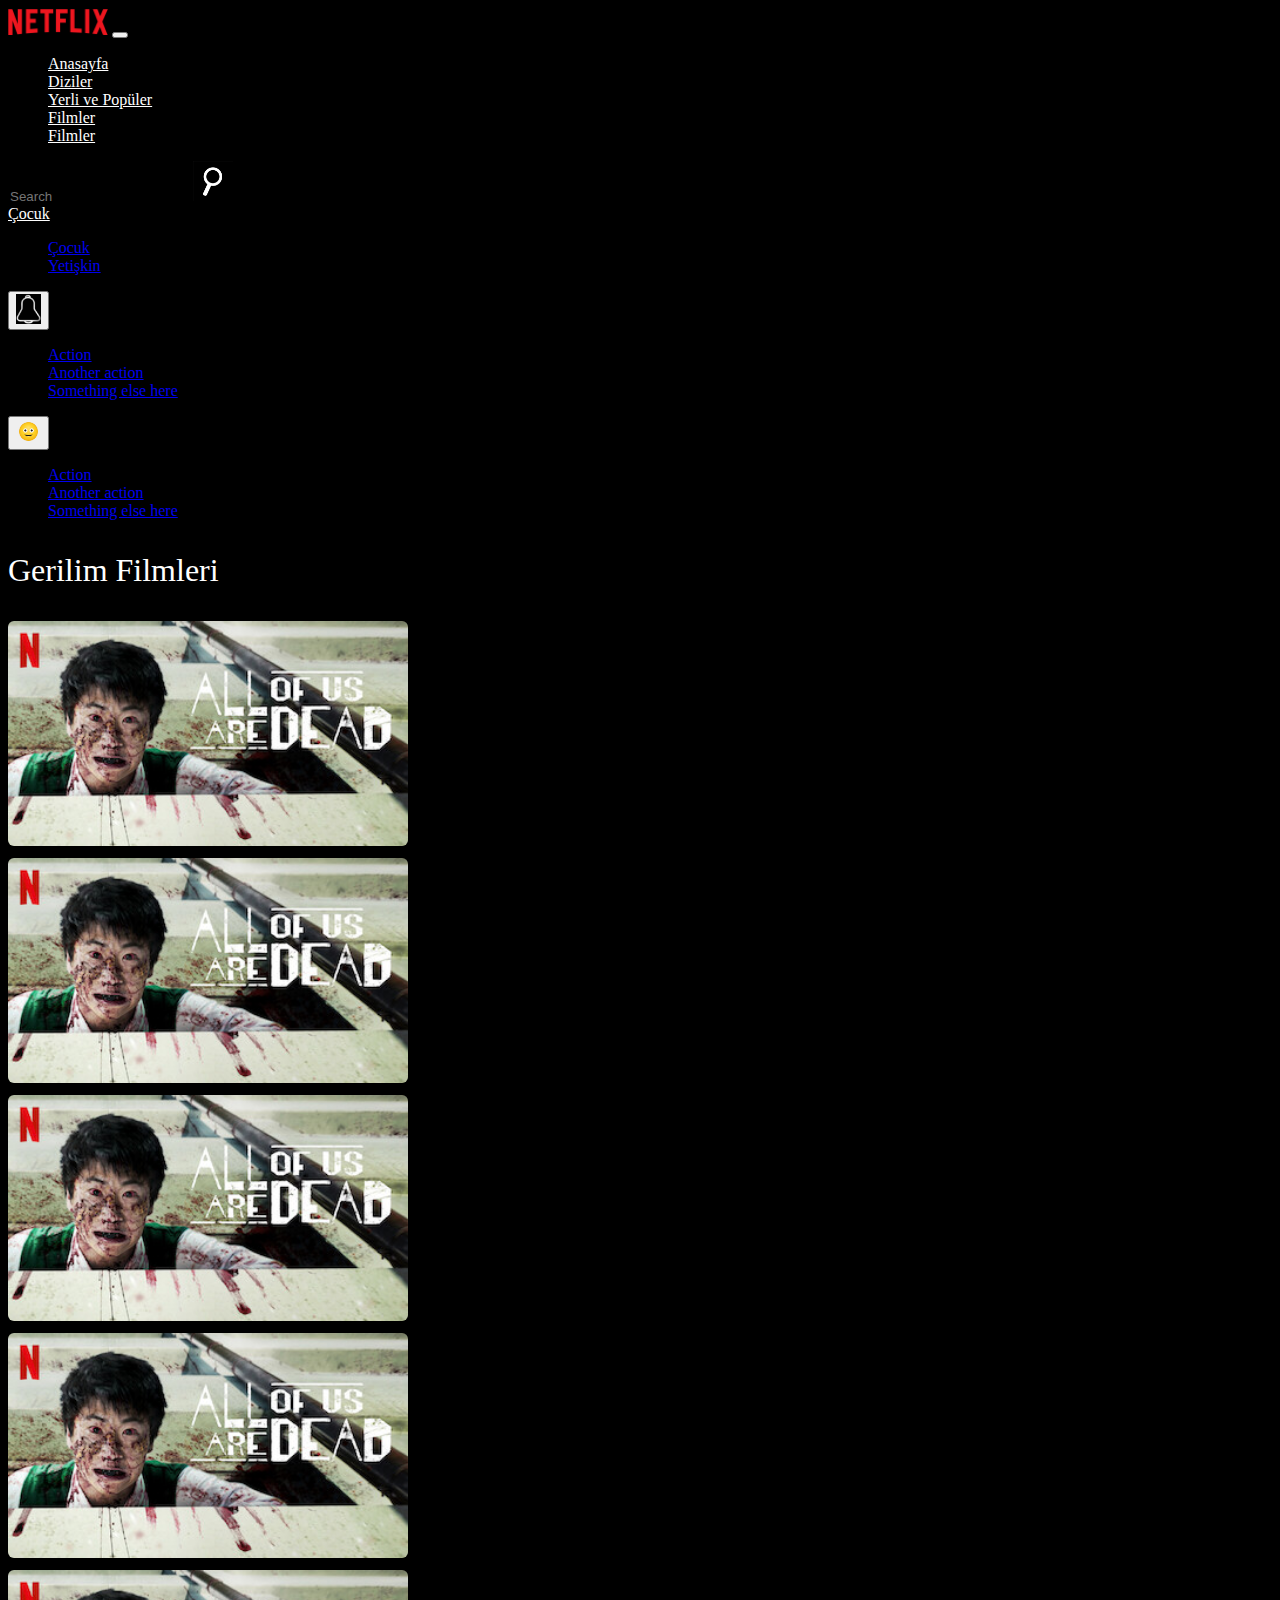
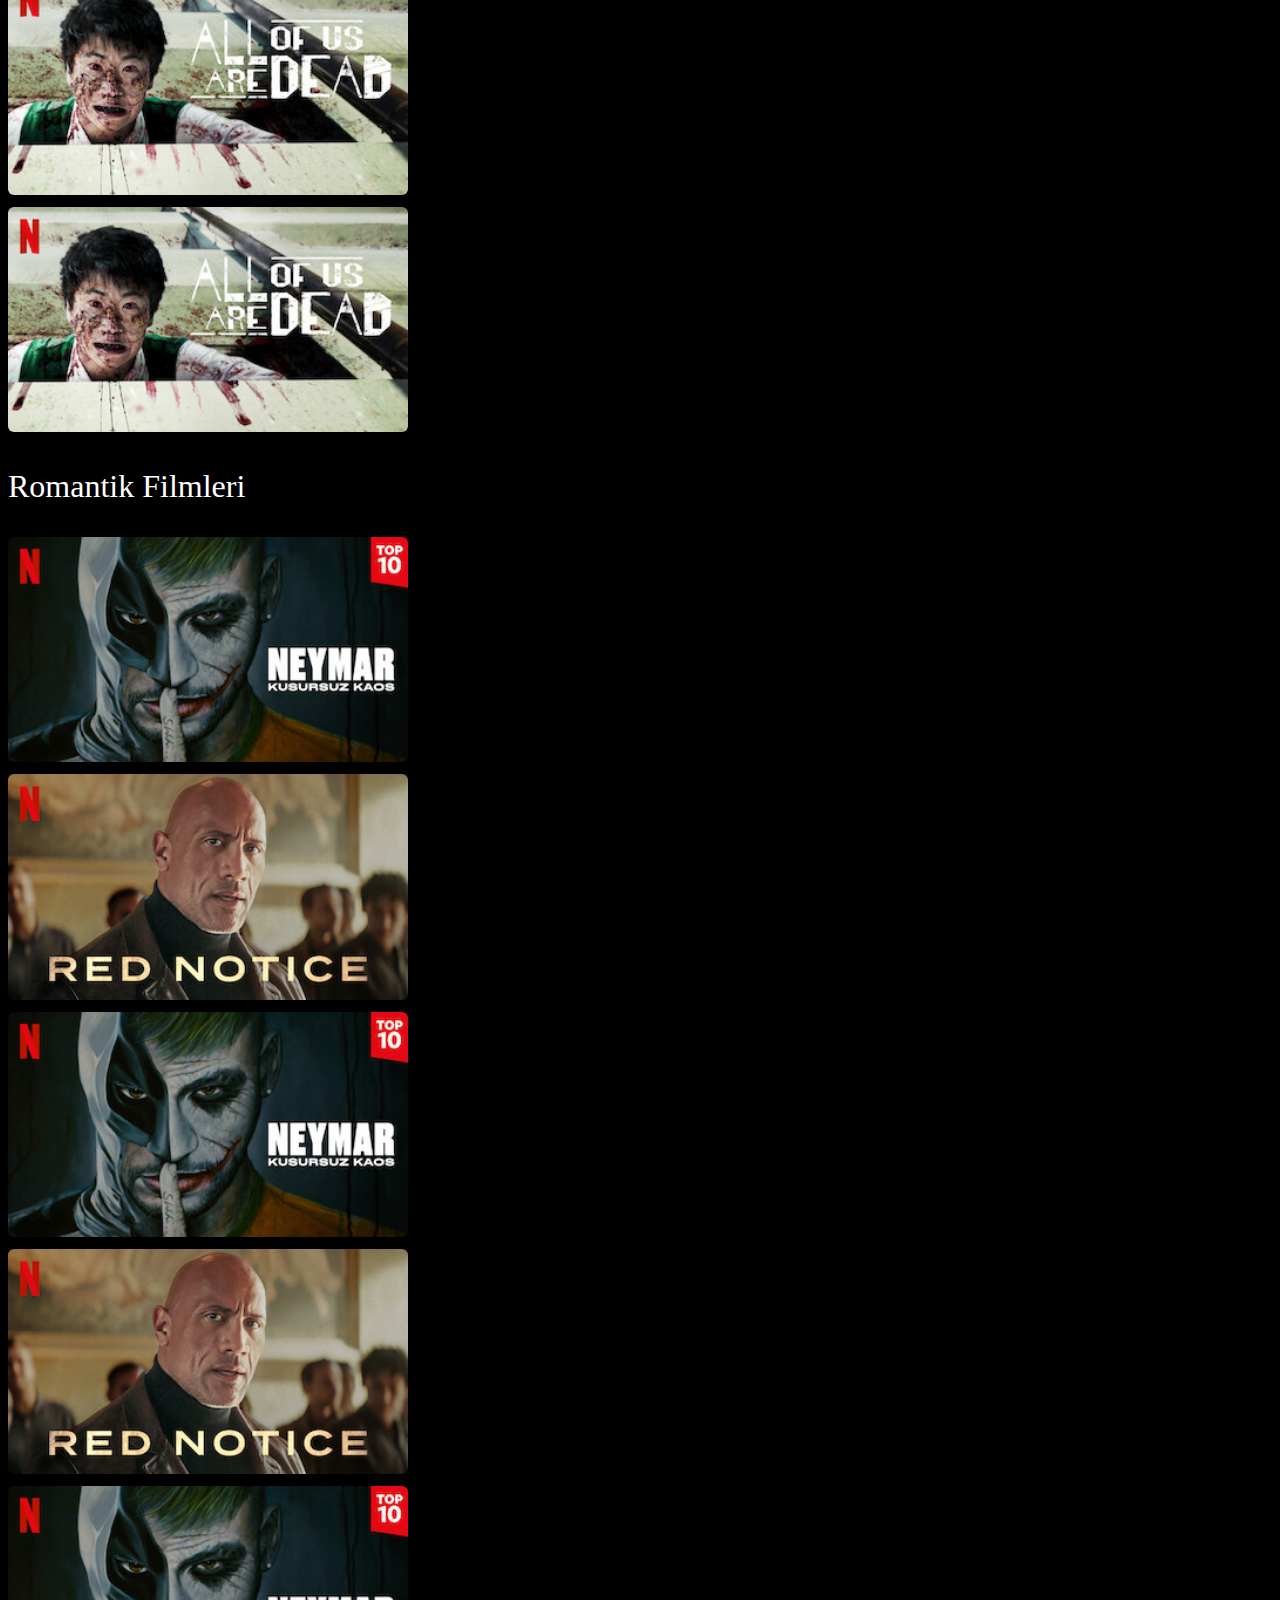
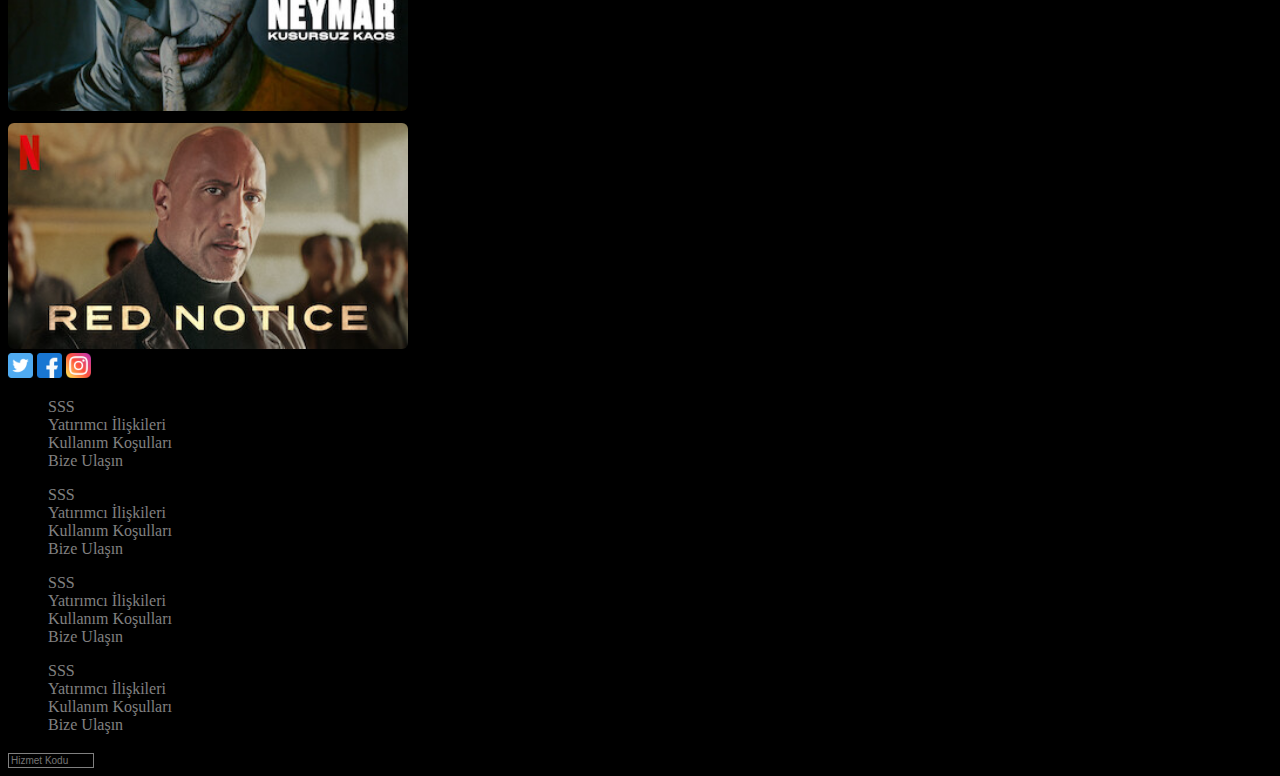
<file: film.html>
<!DOCTYPE html>
<html lang="tr">

<head>
  <meta charset="UTF-8">
  <meta http-equiv="X-UA-Compatible" content="IE=edge">
  <meta name="viewport" content="width=device-width, initial-scale=1.0">
  <title>Document</title>
  <link href="https://cdn.jsdelivr.net/npm/bootstrap@5.3.0-alpha1/dist/css/bootstrap.min.css" rel="stylesheet"
    integrity="sha384-GLhlTQ8iRABdZLl6O3oVMWSktQOp6b7In1Zl3/Jr59b6EGGoI1aFkw7cmDA6j6gD" crossorigin="anonymous">
  <link rel="stylesheet" href="film.css">
</head>

<body>
  <!-- <div class="container-main"> -->
    <div class="header-navbar d-flex">
    
       
       
      <nav class="navbar navbar-expand-lg navbar-dark ">
          <div class="container">
          
            <a class="navbar-brand" href="index.html">
              <img width="100px" src="img/logo.png" alt=""></a>
            <button class="navbar-toggler" type="button" data-bs-toggle="collapse" data-bs-target="#navbarSupportedContent" aria-controls="navbarSupportedContent" aria-expanded="true" aria-label="Toggle navigation">
              <span class="navbar-toggler-icon"></span>
            </button>
            <div class="collapse navbar-collapse" id="navbarSupportedContent">
              <ul class="navbar-nav me-auto mb-2 mb-lg-0">
                <li class="nav-item">
                  <a class="nav-link " aria-current="page" href="index.html">Anasayfa</a>
                </li>
                <li class="nav-item">
                  <a class="nav-link" href="#">Diziler</a>
                </li>
                <li class="nav-item">
                  <a class="nav-link" href="#">Yerli ve Popüler</a>
                </li>
                <li class="nav-item">
                  <a class="nav-link" href="#">Filmler</a>
                </li>
                <li class="nav-item">
                  <a class="nav-link" href="#">Filmler</a>
                </li>
                                   
              </ul>
            
            </div>
            <!-- <div class=" d-flex align-items-center "> -->
              <div class="collapse navbar-collapse" id="navbarSupportedContent">
                <div class="search d-flex">
                  <form class="form-inline my-2 my-lg-0 d-flex">
                    <input class="form-control mr-sm-2 " type="search" placeholder="Search">
                    <img width="40px" height="40px" src="img/arama.jpg" alt="">
                  </form>
    
                </div>
    
    
                <div class="dropdown-user">
                  <li class="nav-item dropdown">
                    <a class="nav-link dropdown-toggle" href="#" role="button" data-bs-toggle="dropdown" aria-expanded="">
                      Çocuk
                    </a>
                    <ul class="dropdown-menu">
                      <li><a class="dropdown-item" href="#">Çocuk</a></li>
                      <li><a class="dropdown-item" href="#">Yetişkin</a></li>
    
                    </ul>
                </div>
    
    
    
    
                <div class="dropdown">
                  <button class="btn dropdown-toggle" type="button" data-bs-toggle="dropdown" aria-expanded="false">
                    <img width="25px" src="img/zil.PNG" alt="">
                  </button>
                  <ul class="dropdown-menu">
                    <li><a class="dropdown-item" href="#">Action</a></li>
                    <li><a class="dropdown-item" href="#">Another action</a></li>
                    <li><a class="dropdown-item" href="#">Something else here</a></li>
                  </ul>
                </div>
    
    
    
                <div class="dropdown">
                  <button class="btn dropdown-toggle" type="button" data-bs-toggle="dropdown" aria-expanded="false">
                    <img width="25px" src="img/smile-profil.png" alt="">
                  </button>
                  <ul class="dropdown-menu">
                    <li><a class="dropdown-item" href="#">Action</a></li>
                    <li><a class="dropdown-item" href="#">Another action</a></li>
                    <li><a class="dropdown-item" href="#">Something else here</a></li>
                  </ul>
                </div>
    
              </div>
    
          </div>
  
        </nav>
                 
   </div>
  

  <div class="container-film-set ">
    <div class="konu mt-5">
      <div class="col-4">
        <p class="filmKonusu ms-4">Gerilim Filmleri</p>
      </div>
    </div>
    <div class="row ms-1 me-1 film-card-row">
      <div class="col-12 col-sm-6  col-md-6 col-lg-4 col-xl-4 col-xxl-2 film-card">
        <a href="#">
          <img src="img/film1.jpg" alt="" class="film">
        </a>
      </div>
      <div class="col-12 col-sm-6  col-md-6 col-lg-4 col-xl-4 col-xxl-2  film-card">
        <a href="#">
          <img src="img/film1.jpg" alt="" class="film">
        </a>
      </div>
      <div class="col-12 col-sm-6  col-md-6 col-lg-4 col-xl-4 col-xxl-2 film-card">
        <a href="#">
          <img src="img/film1.jpg" alt="" class="film">
        </a>
      </div>
      <div class="col-12 col-sm-6  col-md-6 col-lg-4 col-xl-4 col-xxl-2 film-card">
        <a href="#">
          <img src="img/film1.jpg" alt="" class="film">
        </a>
      </div>
      <div class="col-12 col-sm-6  col-md-6 col-lg-4 col-xl-4 col-xxl-2 film-card">
        <a href="#">
          <img src="img/film1.jpg" alt="" class="film">
        </a>
      </div>
      <div class="col-12 col-sm-6  col-md-6 col-lg-4 col-xl-4 col-xxl-2 film-card">
        <a href="#">
          <img src="img/film1.jpg" alt="" class="film">
        </a>
      </div>


    </div>
    <div class="konu mt-5">
      <div class="col-4">
        <p class="filmKonusu ms-4">Romantik Filmleri</p>
      </div>
    </div>
    <div class="row ms-1 me-1">
      <div class="col-12 col-sm-6  col-md-6 col-lg-4 col-xl-4 col-xxl-2 film-card">
        <a href="#">
          <img src="img/film2.jpg" alt="" class="film">
        </a>
      </div>
      <div class="col-12 col-sm-6  col-md-6 col-lg-4 col-xl-4 col-xxl-2 film-card">
        <a href="#">
          <img src="img/film3.jpg" alt="" class="film">
        </a>
      </div>
      <div class="col-12 col-sm-6   col-md-6 col-lg-4 col-xl-4 col-xxl-2 film-card">
        <a href="#">
          <img src="img/film2.jpg" alt="" class="film">
        </a>
      </div>
      <div class=" col-12 col-sm-6  col-md-6 col-lg-4 col-xl-4 col-xxl-2 film-card">
        <a href="#">
          <img src="img/film3.jpg" alt="" class="film">
        </a>
      </div>
      <div class="col-12 col-sm-6  col-md-6 col-lg-4 col-xl-4 col-xxl-2 film-card">
        <a href="#">
          <img src="img/film2.jpg" alt="" class="film">
        </a>
      </div>
      <div class="col-6 col-sm-6  col-md-6 col-lg-4 col-xl-4 col-xxl-2 film-card">
        <a href="#">
          <img src="img/film3.jpg" alt="" class="film">
        </a>
      </div>


    </div>
  </div>



  <footer>
    <div class="container">
      <div class="sosyal-icon p-0">
        <div class=" row "">
        <div class=" col-4 mt-3 ">
          <a href="" class=" icon-cizgi">
          <img src="img/twitter.png" alt="" class="sos-icon">
          </a>
          <a href="" class="icon-cizgi">
            <img src="img/facebook.png" alt="" class="sos-icon">
          </a>
          <a href="" class="icon-cizgi">
            <img src="img/instagram (1).png" alt="" class="sos-icon">
          </a>
        </div>
      </div>
    </div>
    <div class="row mt-3">
      <div class="col-3">


        <ul class="p-0">
          <li><a href="#">SSS</a></li>
          <li><a href="#">Yatırımcı İlişkileri</a></li>
          <li><a href="#">Kullanım Koşulları</a></li>
          <li><a href="#">Bize Ulaşın</a></li>
        </ul>
      </div>

      <div class="col-3">
        <ul>
          <li><a href="#">SSS</a></li>
          <li><a href="#">Yatırımcı İlişkileri</a></li>
          <li><a href="#">Kullanım Koşulları</a></li>
          <li><a href="#">Bize Ulaşın</a></li>
        </ul>
      </div>

      <div class="col-3">
        <ul>
          <li><a href="#">SSS</a></li>
          <li><a href="#">Yatırımcı İlişkileri</a></li>
          <li><a href="#">Kullanım Koşulları</a></li>
          <li><a href="#">Bize Ulaşın</a></li>
        </ul>
      </div>

      <div class="col-3">
        <ul>
          <li><a href="#">SSS</a></li>
          <li><a href="#">Yatırımcı İlişkileri</a></li>
          <li><a href="#">Kullanım Koşulları</a></li>
          <li><a href="#">Bize Ulaşın</a></li>
        </ul>
      </div>
    </div>
    </div>
    <div class="container">
      <div class="hizmetp-0">
        <div class=" row "">
          <div class=" col-4 mt-3 ">
           <input width=" 50px" type="text" placeholder="Hizmet Kodu" class="hizmet-kodu text-center">
        </div>
      </div>
    </div>
    </div>
  </footer>
<!-- </div> -->











  <script src="https://cdn.jsdelivr.net/npm/bootstrap@5.3.0-alpha1/dist/js/bootstrap.bundle.min.js"
    integrity="sha384-w76AqPfDkMBDXo30jS1Sgez6pr3x5MlQ1ZAGC+nuZB+EYdgRZgiwxhTBTkF7CXvN"
    crossorigin="anonymous"></script>
</body>

</html>
</file>
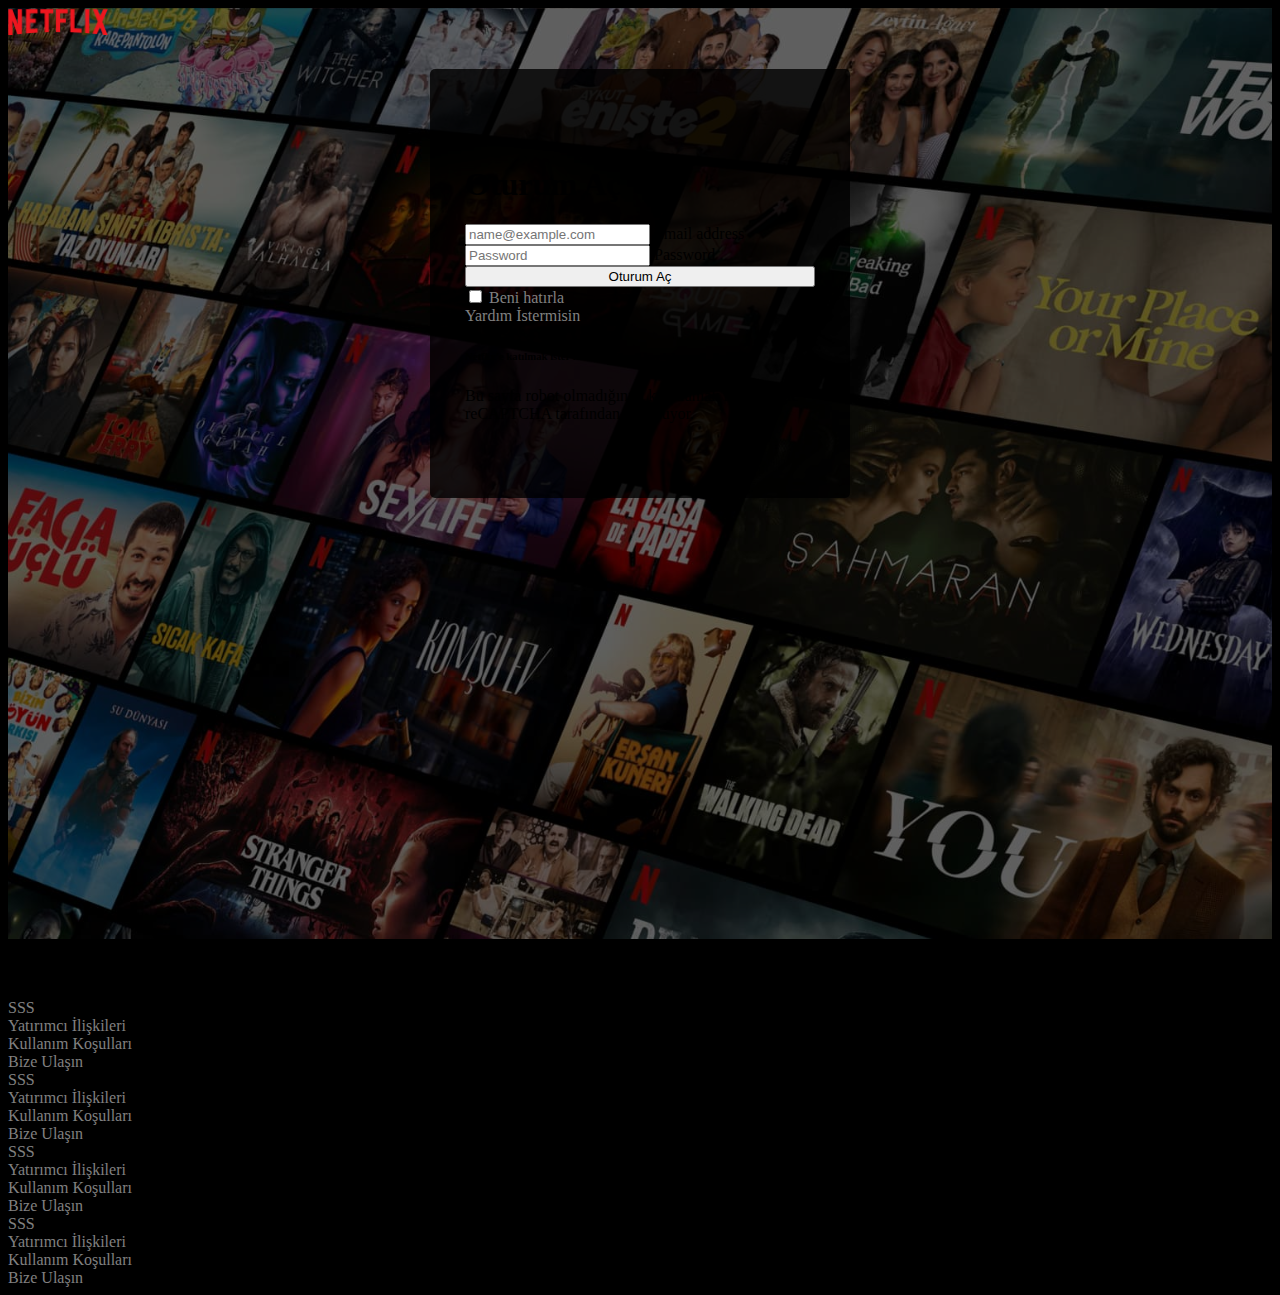
<file: login.html>
<!DOCTYPE html>
<html lang="en">

<head>
  <meta charset="UTF-8">
  <meta http-equiv="X-UA-Compatible" content="IE=edge">
  <meta name="viewport" content="width=device-width, initial-scale=1.0">
  <title>Netflix</title>
  <link href="https://cdn.jsdelivr.net/npm/bootstrap@5.3.0-alpha1/dist/css/bootstrap.min.css" rel="stylesheet"
    integrity="sha384-GLhlTQ8iRABdZLl6O3oVMWSktQOp6b7In1Zl3/Jr59b6EGGoI1aFkw7cmDA6j6gD" crossorigin="anonymous">
  <link rel="stylesheet" href="loginstyle.css">
</head>

<body>

  <div class="header ">
    <nav class="navbar">
      <a class="navbar-brand" href="index.html">
        <img width="100px" src="img/logo.png" alt=""></a>
    </nav>
    <div class="container ">
      <div class="row main-row ">
        <div class="login-parent">
          <div class="back-col">
            <h1 class="text-white">Oturum Aç</h1>
            <form>
              <div class="form-floating mb-3">
                <input type="email" class="form-control" id="floatingInput" placeholder="name@example.com">
                <label for="floatingInput">Email address</label>
              </div>
              <div class="form-floating">
                <input type="password" class="form-control" id="floatingPassword" placeholder="Password">
                <label for="floatingPassword">Password</label>
              </div>

              <a href="user.html" target="_blank">
                <input type="button" class="btn btn-danger mt-3" value="Oturum Aç">
            </a>
          

              <div class="row mt-2">
                <div class="col-6">
                  <div class="mb-3 form-check">
                    <input type="checkbox" class="form-check-input" id="exampleCheck1">
                    <label class="form-check-label" for="exampleCheck1">Beni hatırla</label>
  
  
                  </div>
                </div>
                <div class="col-6">
                  <ul>
                    <li><a href="#">Yardım İstermisin</a> </li>
                  </ul>
                </div>
  
              </div>
              <h6 class="text-white">Netflix'e katılmak ister misiniz? Şimdi kaydolun.</h6>
              <h7 class="text-white">Bu sayfa robot olmadığınızı kanıtlamak için Google reCAPTCHA tarafından korunuyor.
              </h7>
  
            </form>
          </div>
        </div>
        

      </div>
    </div>
    
    
  </div>

  <footer>
    <div class="container">
        <h3 class="text-white text-center">Sorularınız mı var? 0850-390-7444 numaralı telefonu arayın</h3>
        <div class="row">
            <div class="col-3">

            
                <ul>
                    <li><a href="#">SSS</a></li>
                    <li><a href="#">Yatırımcı İlişkileri</a></li>
                    <li><a href="#">Kullanım Koşulları</a></li>
                    <li><a href="#">Bize Ulaşın</a></li>
                </ul>
            </div>

            <div class="col-3">
                <ul>
                    <li><a href="#">SSS</a></li>
                    <li><a href="#">Yatırımcı İlişkileri</a></li>
                    <li><a href="#">Kullanım Koşulları</a></li>
                    <li><a href="#">Bize Ulaşın</a></li>
                </ul>
            </div>

            <div class="col-3">
                <ul>
                    <li><a href="#">SSS</a></li>
                    <li><a href="#">Yatırımcı İlişkileri</a></li>
                    <li><a href="#">Kullanım Koşulları</a></li>
                    <li><a href="#">Bize Ulaşın</a></li>
                </ul>
            </div>

            <div class="col-3">
                <ul>
                    <li><a href="#">SSS</a></li>
                    <li><a href="#">Yatırımcı İlişkileri</a></li>
                    <li><a href="#">Kullanım Koşulları</a></li>
                    <li><a href="#">Bize Ulaşın</a></li>
                </ul>
            </div>
        </div>
    </div>
   </footer>























  <script src="https://cdn.jsdelivr.net/npm/bootstrap@5.3.0-alpha1/dist/js/bootstrap.bundle.min.js"
    integrity="sha384-w76AqPfDkMBDXo30jS1Sgez6pr3x5MlQ1ZAGC+nuZB+EYdgRZgiwxhTBTkF7CXvN"
    crossorigin="anonymous"></script>
</body>

</html>
</file>
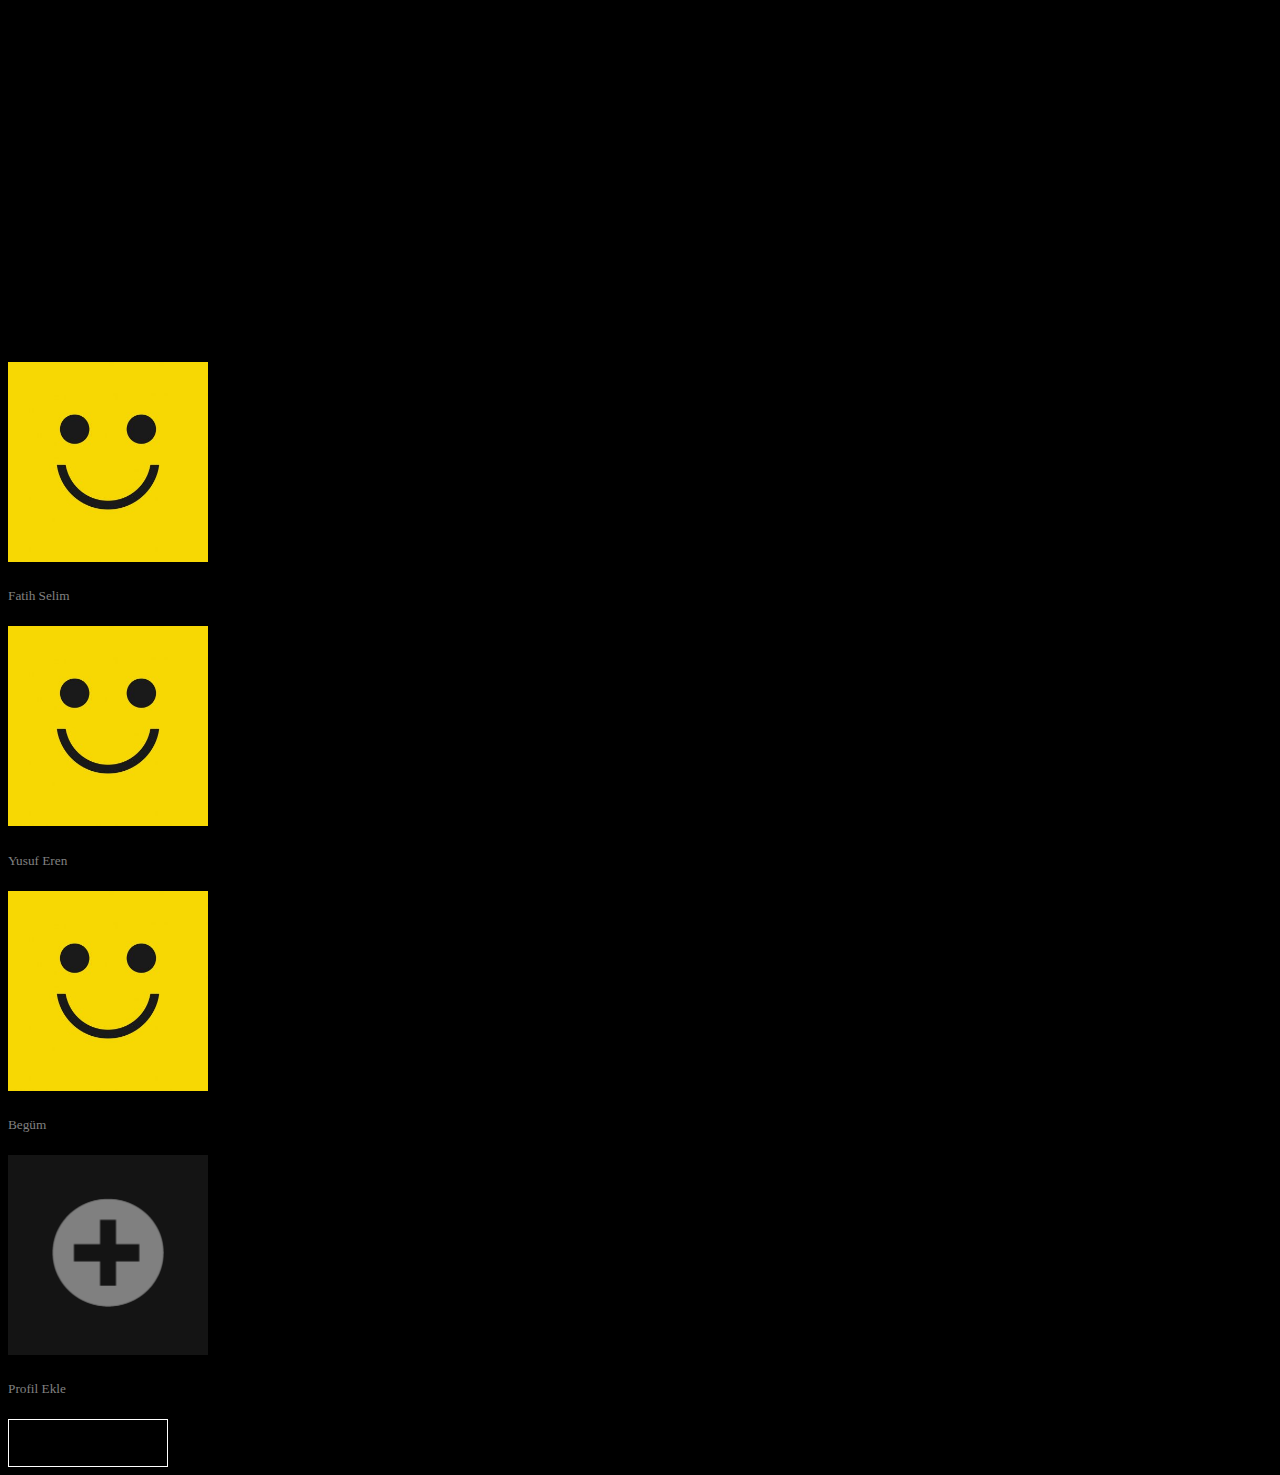
<file: user.html>
<!DOCTYPE html>
<html lang="tr">

<head>
    <meta charset="UTF-8">
    <meta http-equiv="X-UA-Compatible" content="IE=edge">
    <meta name="viewport" content="width=device-width, initial-scale=1.0">
    <title>Document</title>
    <link href="https://cdn.jsdelivr.net/npm/bootstrap@5.3.0-alpha1/dist/css/bootstrap.min.css" rel="stylesheet"
        integrity="sha384-GLhlTQ8iRABdZLl6O3oVMWSktQOp6b7In1Zl3/Jr59b6EGGoI1aFkw7cmDA6j6gD" crossorigin="anonymous">
    <link rel="stylesheet" href="user.css">

</head>

<body>
    

  
    <div class="container">
       


        <div class="parent  justify-content-center align-items-center">

            <div class="row align-self-center">
                <div class="row justify-content-center text-mobile">
                    <div class="col text-center">
                        <p class="text-white izle-text ">Profil Yönetimi:</p>
                    </div>
                </div>
                
                
                <div class="col-sm-12 col-md-6 col-lg-6 col-xl-6 col-xxl-3">
                    <div class="box">
                        <a href="film.html"><img src="img/smile-icon.jpg"></a>
                        <h5 class=" user-text arti-text text-center mt-2">Fatih Selim</h5>
                    </div>
                </div>
                <div class="col-sm-12 col-md-6 col-lg-6 col-xl-6 col-xxl-3">
                    <div class="box">
                        <a href="film.html"><img src="img/smile-icon.jpg"></a>
                        <h5 class=" user-text arti-text text-center mt-2">Yusuf Eren</h5>
                    </div>
                </div>
                <div class="col-sm-12 col-md-6 col-lg-6 col-xl-6 col-xxl-3">
                    <div class="box">
                        <a href="film.html"><img src="img/smile-icon.jpg"></a>
                        <h5 class=" user-text arti-text text-center mt-2">Begüm</h5>
                    </div>
                </div>
                <div class="col-sm-12 col-md-6 col-lg-6 col-xl-6 col-xxl-3">
                    <div class="box">
                        <a href="#"><img src="img/artı_icon.PNG"></a>
                        <h5 class=" user-text arti-text text-center mt-2">Profil Ekle</h5>
                    </div>
                </div>
                <div class="row justify-content-center">
                    <div class="col-md-2">
                        <button class="bg-white button-text mt-5"> Tamam</button>
                    </div>
                </div>

            </div>

        </div>





    </div>
   



    <script src="https://cdn.jsdelivr.net/npm/bootstrap@5.3.0-alpha1/dist/js/bootstrap.bundle.min.js"
        integrity="sha384-w76AqPfDkMBDXo30jS1Sgez6pr3x5MlQ1ZAGC+nuZB+EYdgRZgiwxhTBTkF7CXvN"
        crossorigin="anonymous"></script>
</body>

</html>
</file>
<file: film.css>
/* *{
    margin: 0;
    padding: 0;
} */

body {
    background-color: black;
    cursor: pointer;
}



.navbar{
   left: 200px;
   width: 70%;
  

  
}




.logo {
    width: 100px;
    height: 50px;
}

.nav-link:hover {
    color: white;
}

.nav-link {
    color: white;

}


.navbar {
    background-color: black !important;
}

.nav-user {
    margin-top: 100px;
}

.nav-item {
    list-style: none !important;
}



.btn-icon {
    width: 25px;
    border-radius: 3rem;
    margin-right: 10px;
}

.filmKonusu {
    font-size: 2rem;
    color: white;
}

.film {
    width: 250px;
    border-radius: .375rem;
}

.icon {
    width: 2rem;
    text-decoration: none;
    margin-left: 5px;

}
.form-control{
    background: transparent;
    color: white;
    border: none;
    
}
.form-control:hover{
    background-color: black;
    color: white;
}
.sos-icon{
width: 25px;
}

.icon-cizgi{
    text-decoration: none;
   
}

.hizmet-kodu{
    width: 80px;
    font-size: 10px;
    background-color: black;
    color: white;
    border: 1px solid gray;
    
  
}
.user{
    background-color: transparent;
    color: white;
    border-radius: 1rem;
}

option{
    color: black;
}


footer div div div ul li {
 list-style: none;
}

footer div div div ul li a {
    color: gray;
    text-decoration: none;
   }
@media (max-width: 1400px) {

    .film-card {
        margin-top: .5rem;
        max-width: 90%;

    }

    .film {
        width: 400px;
        border-radius: .375rem;

    }

    @media (min-width: 1201px) and (max-width:1400px) {

        .film-card {
            margin-top: .5rem;
            max-width: 90%;

        }

        .film {
            width: 400px;
            border-radius: .375rem;
        }
    }

    @media (min-width: 992px) and (max-width:1200px) {

        .film-card {
            margin-top: .5rem;
            max-width: 90%;

        }

        .film {
            width: 330px;
            border-radius: .375rem;
        }
     
    }

    @media (min-width: 766px) and (max-width:991px) {

        .film-card {
            margin-top: .5rem;
            max-width: 90%;

        }

        .film {
            width: 350px;
            border-radius: .375rem;
        }
    }

    @media (min-width: 577px) and (max-width:765px) {

        .film-card {
            margin-top: .5rem;
            max-width: 90%;

        }

        .film {
            width: 330px;
            border-radius: .375rem;
        }
    }

    @media (max-width: 576px) {

        .film-card {
            margin-top: .8rem;
            max-width: 90%;

        }

        .film {
            width: 380px;
            border-radius: .375rem;
            
        }
        .navbar{
            left: 0 !important;
        }
        
        .nav-link{
             color:white;   
        }
       
        .form-control{
            background-color: white;
        }
    }

}
</file>
<file: loginstyle.css>
body {
    background-color: black;
}

img {
    max-width: 100%;
}

.header {
    width: 100%;

    background: linear-gradient(rgba(0, 0, 0, .5), rgba(0, 0, 0, .5)), url(img/loginarkaplan.jpg);
    background-position: center;
    background-size: cover;
}

.loginlogo {
    width: 100px;
    margin-left: 10px;

}

.form-check-label {
    color: gray;
}

.form-control {
    border-radius: none;
}

.btn {
    width: 100%;

}

.main-row {
    height: 100vh;

}

ul {
    padding: 0;
    margin: 0;
}

ul li a {
    text-decoration: none;
    list-style: none;
    color: gray;
    padding: 0;
    
}

ul li {

    list-style: none;
}






.back-col {
    border-radius: 5px;
    background-color: rgba(0, 0, 0, .8);
    padding: 75px 35px;
    max-width: 350px;
    margin-top: 30px;
}

.login-parent {
    width: 100%;
    display: flex;
    justify-content: center;
    align-items: flex-start;
}
</file>
<file: user.css>
body{

    background-color: black ;

}


img{
    width: 200px;
}
.logo{
    width: 5rem;
    height: 5rem;
    
}

.container{
    width: 60%;
    margin-top: 10rem;
   
}

.parent{
    width: 100%;
    align-content: center;
   
}
.user-text{
    color: gray;
    font-weight: 400;
    height: auto;
}
.izle-text{
    font-size: 4rem;
    margin-left:2rem;
}
.button-text{
    width: 10rem;
    height: 3rem;
    color: black;
    font-weight: 700;
    border: 1px solid white;
    background-color: black;
    
}
.box{
    justify-content: center;
}
.arti-text{
    width: 200px;
    height: 200px;
    color: gray;
    font-weight: 400;
    height: auto;
}
@media (max-width: 768px) {

    .izle-text{
        font-size: 2rem ;
        padding: 0;
        margin: 0;
      
    }
    .text-mobile{
        justify-content: start;
    }
   
 }
</file>
